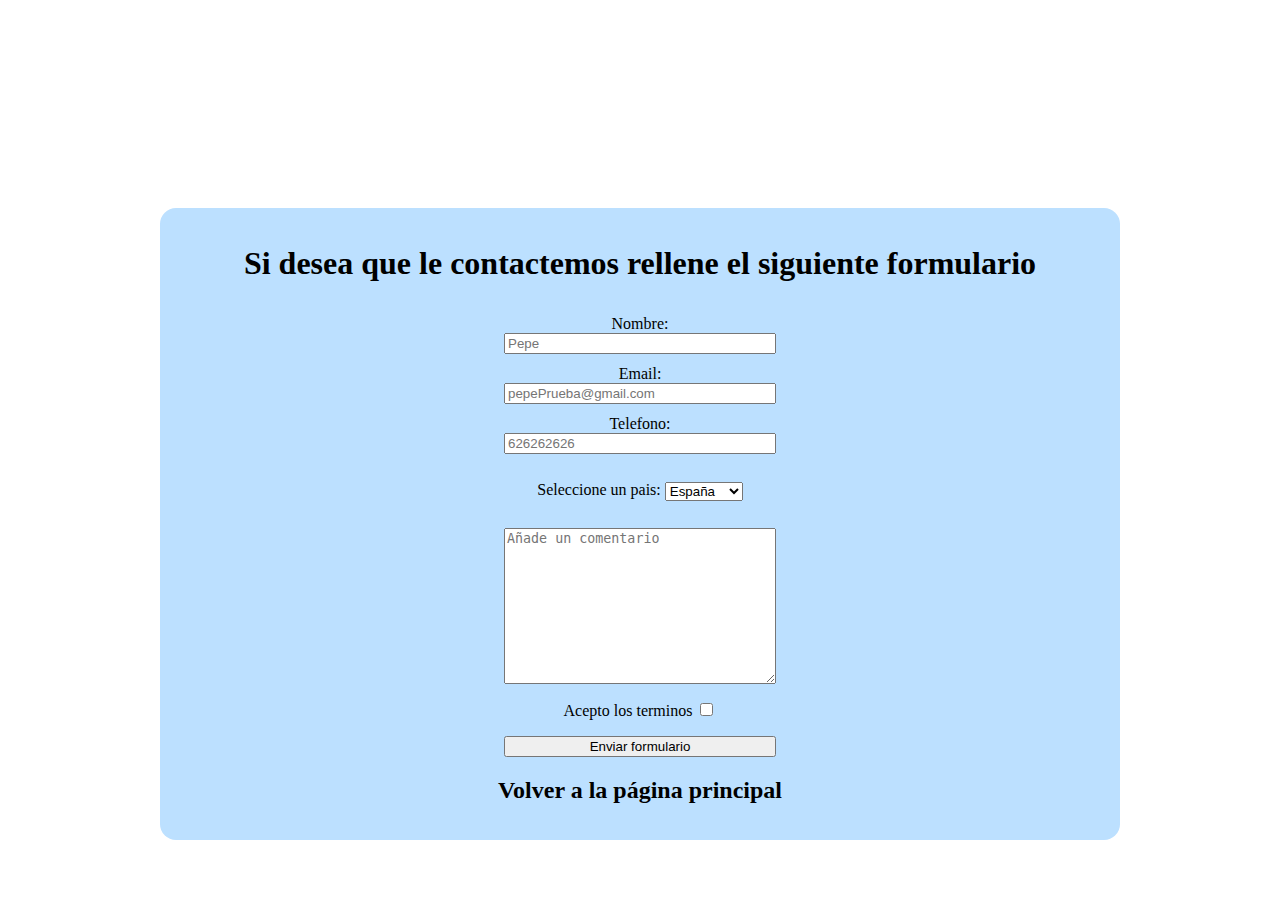
<file: Pages/contact.html>
<!DOCTYPE html>
<html lang="en">
<head>
    <meta charset="UTF-8">
    <meta http-equiv="X-UA-Compatible" content="IE=edge">
    <meta name="viewport" content="width=device-width, initial-scale=1.0">
    <title>Contact</title>
    <link rel="stylesheet" href="../Css/contact.css">
    <script src="../Js/contact.js" defer></script>
</head>
<body>
<div id="centrar">
    <div id="margen">
        <h1>Si desea que le contactemos rellene el siguiente formulario</h1>
        
        <form>
            <label for="name">Nombre:</label>
            <input type="text" id="nombre" placeholder="Pepe">
            <label for="email">Email:</label>
            <input type="email" id="email" placeholder="pepePrueba@gmail.com">
            <label for="telefono">Telefono:</label>
            <input type="text" id="telefono" placeholder="626262626">
            <p> Seleccione un pais:
            <select name="pais" id="pais">
                <option value="españa">España</option>
                <option value="francia">Francia</option>
                <option value="Alemania">Alemania</option>
            </select>
        </p>
            <textarea name="mensaje" cols="30" rows="10" placeholder="Añade un comentario"></textarea>
           <p> Acepto los terminos <input  type="checkbox" name="condiciones" id="terms"></p>
           <input type="button" value="Enviar formulario" id="boton">
          </form>
          <h2><a href="../Index.html">Volver a la página principal</a></h2>
    </div>
</div>
    
</body>
</html>
</file>
<file: Css/contact.css>
form{
    display: flex;
    flex-direction: column;
    max-width:17rem;
    margin-left:  auto;
    margin-right:  auto;
    text-align: center;
}

label,select,textarea{
    margin-top: 0.7rem;
}

/*Voy a ajustar el texto al centro*/
#centrar{
    width: 60rem;
    margin: auto;
    margin-top: 13rem;
    border-radius: 1rem;
    background-color: rgb(188, 224, 255);
    
}

/*Voy a poner margen*/
#margen{
    padding-left: 1rem;
    padding-right: 1rem;
    padding-bottom: 1rem;
    padding-top: 1rem;
}

h1,h2{
    text-align: center;    
}

a{
    text-decoration: none;
    color: black;
}

a:hover{
    text-decoration: none;
    color: black;
    text-decoration: underline;
}
</file>
